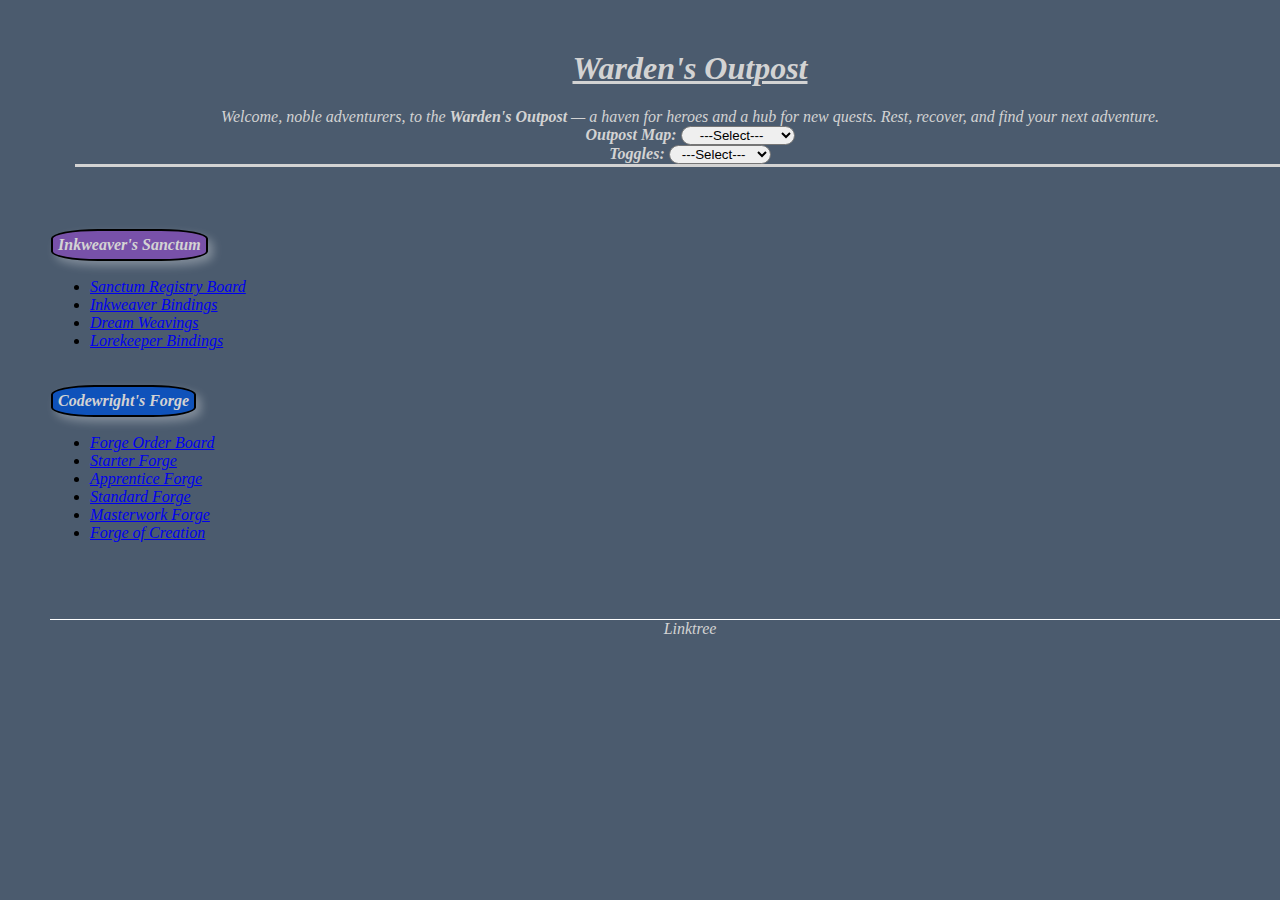
<file: index.html>
<!DOCTYPE html>
<html lang="en">
<head>
  <meta charset="utf-8">
  <meta name="viewport" content="width=device-width">
  <link href="style.css" rel="stylesheet" type="text/css">
  <script src="navigation.js"> </script>
  <script src="toggles.js"> </script>
  <title>The Nexus</title>
</head>
<body>
  <header>
    <h1 class="underline">Warden's Outpost</h1>
    <p class="welcome">Welcome, noble adventurers, to the <em><strong>Warden's Outpost</strong></em> — a haven for heroes and a hub for new quests. Rest, recover, and find your next adventure.</p><br>
    <strong><p>Outpost Map: <select onchange="Nav()" id="select">
      <option value="null">---Select---</option>
      <optgroup label="Outpost Grounds">
        <option value="about">About Me</option>
      <option value="add">Add-Ons</option>
      <option value="contact">Contact Me</option>
      <option value="status">Status Board</option>
      <option value="testimonials">Testimonials</option>
      <option value="tos">TOS</option>
    </select><br>
      Toggles: <select name="toggle" id="toggles" onchange="toggleMode()">
    <option value="null">---Select---</option>
    <optgroup label="mode">Modes</optgroup>
    <option value="dark">Dark Mode</option>
    <option value="light">Light Mode</option>
    <option value="norm">Normal Mode</option>
  </select>
    </p></strong><br>
  </header><br><br>
  <p class="translation">Inkweaver's Sanctum</p>
  <ul>
    <li><a href="sanctum-board.html">Sanctum Registry Board</a></li>
    <li><a href="inkweaver.html">Inkweaver Bindings</a></li>
    <li><a href="dream.html">Dream Weavings</a></li>
    <li><a href="lore.html">Lorekeeper Bindings</a></li>
  </ul><br>
  <p class="coding">Codewright's Forge</p>
  <ul>
    <li><a href="forge-board.html">Forge Order Board</a></li>
    <li><a href="starter.html">Starter Forge</a></li>
    <li><a href="apprentice.html">Apprentice Forge</a></li>
    <li><a href="standard.html">Standard Forge</a></li>
    <li><a href="masterwork.html">Masterwork Forge</a></li>
    <li><a href="creation.html">Forge of Creation</a></li>
  </ul><br><br>
  <footer>
<a href="https://linktr.ee/no13boulder"><em>Linktree</em></a>
  </footer>
</body>
</html>
</file>
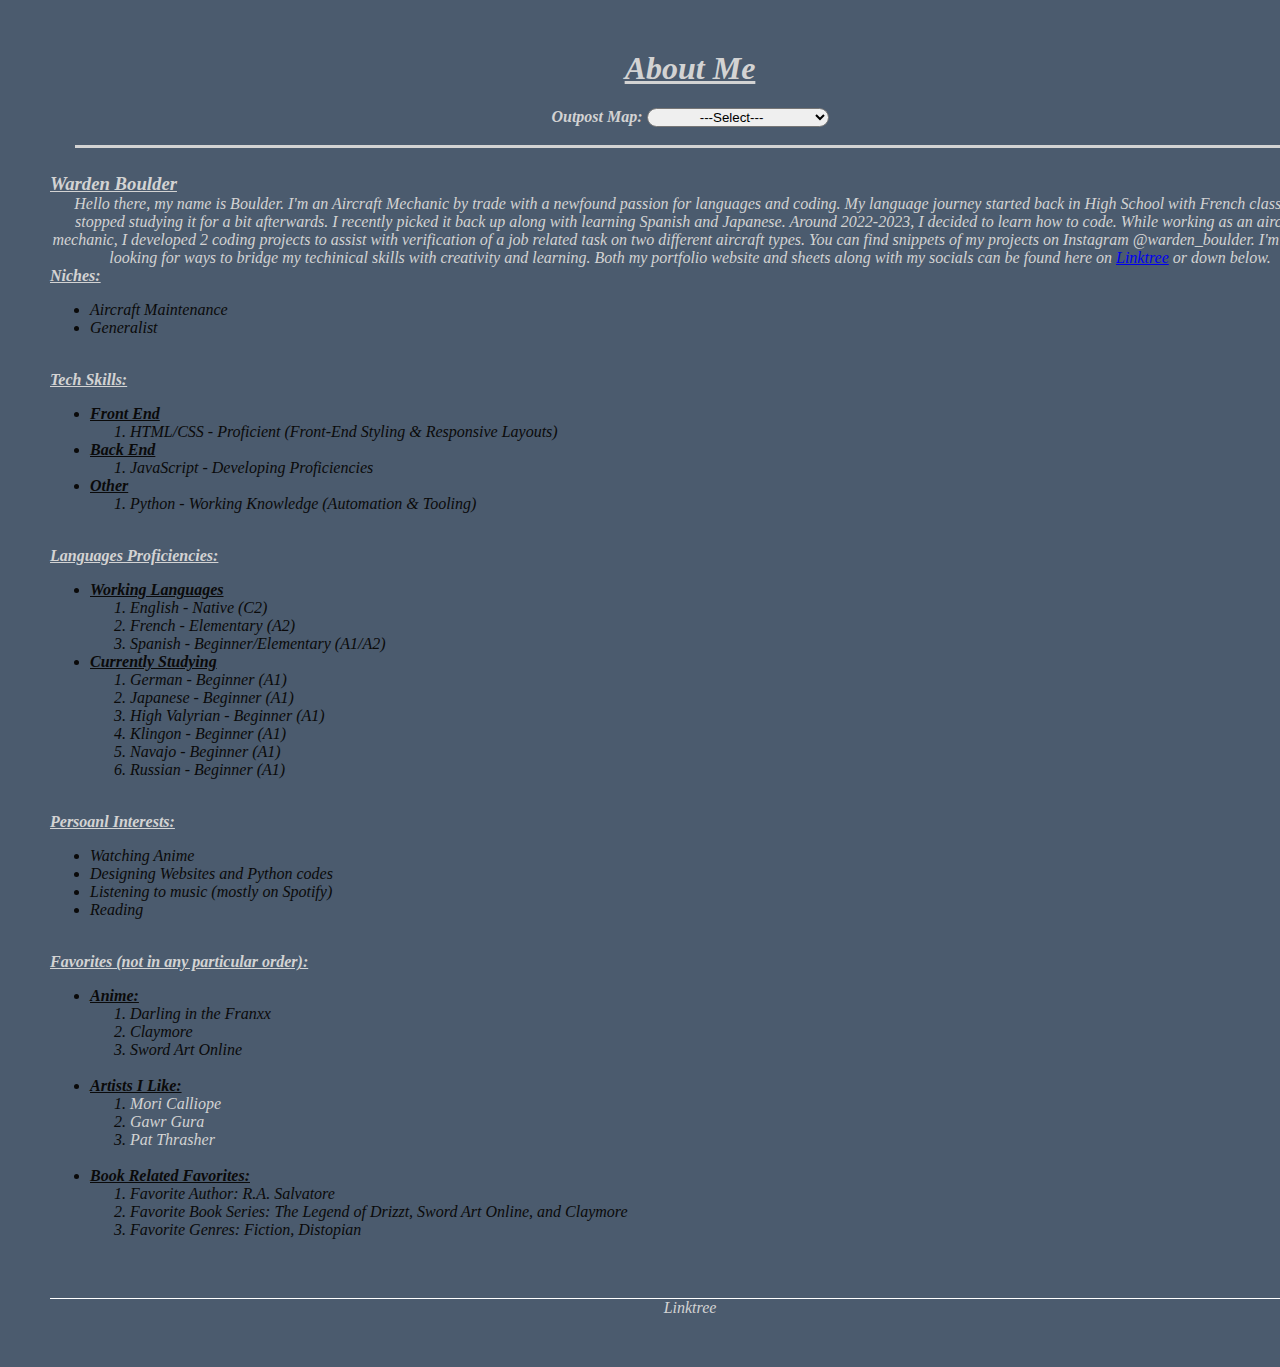
<file: about-me.html>
<!DOCTYPE html>
<html lang="en">
<head>
  <meta charset="utf-8">
  <meta name="viewport" content="width=device-width">
  <link href="style.css" rel="stylesheet" type="text/css">
  <script src="navigation.js"></script>
</head>
<body>
  <header>
    <h1 class="underline">About Me</h1>
    <strong><p>Outpost Map: <select onchange="Nav()" id="select">
    <option value="null">---Select---</option>
      <optgroup label="Outpost Grounds">
      <option value="add">Add-Ons</option>
      <option value="contact">Contact Me</option>
      <option value="status">Status Board</option>
      <option value="testimonials">Testimonials</option>
      <option value="index">The Nexus</option>
      <option value="tos">TOS</option>
      </optgroup>
    <optgroup label="Boards">
      <option value="sanctum">Sanctum Registry Board</option>
      <option value="forge">Forge Order Board</option>
    </optgroup>
    </select>
    </p></strong><br><br>
  </header>
  
  <h3 class= "underline">Warden Boulder</h3>
  <p>Hello there, my name is Boulder. I'm an Aircraft Mechanic by trade with a newfound passion for languages and coding. My language journey started back in High School with French class but stopped studying it for a bit afterwards. I recently picked it back up along with learning Spanish and Japanese. Around 2022-2023, I decided to learn how to code. While working as an aircraft mechanic, I developed 2 coding projects to assist with verification of a job related task on two different aircraft types. You can find snippets of my projects on Instagram @warden_boulder. I'm always looking for ways to bridge my techinical skills with creativity and learning. Both my portfolio website and sheets along with my socials can be found here on <a href="https://linktr.ee/No13Boulder" target="_blank" rel="noopener noreferrer">Linktree</a> or down below.</p><br>
    <h4 class= "underline">Niches:</h4>
  <ul class="content">
    <li>Aircraft Maintenance</li>
    <li>Generalist</li>
  </ul><br>
  <h4 class= "underline">Tech Skills:</h4>
  <ul class="content">
    <li><strong class="underline">Front End</strong></li>
        <ol>
          <li>HTML/CSS - Proficient (Front-End Styling & Responsive Layouts)</li>
        </ol>
    <li><strong class="underline">Back End</strong></li>
        <ol>
          <li>JavaScript - Developing Proficiencies</li>
        </ol>
    <li><strong class="underline">Other</strong>
        <ol>
          <li>Python - Working Knowledge (Automation & Tooling)</li>
        </ol>
  </ul><br>
  <h4 class="underline">Languages Proficiencies:</h4>
  <ul class="content">
    <li><strong class="underline">Working Languages</strong></li>
      <ol>
        <li>English - Native (C2)</li>
        <li>French - Elementary (A2)</li>
        <li>Spanish -  Beginner/Elementary (A1/A2)</li>
      </ol>
    <li><strong class="underline">Currently Studying</strong></li>
        <ol>
          <li>German - Beginner (A1)</li>
          <li>Japanese - Beginner (A1)</li>
          <li>High Valyrian - Beginner (A1)</li>
          <li>Klingon - Beginner (A1)</li>
          <li>Navajo - Beginner (A1)</li>
          <li>Russian - Beginner (A1)</li>
        </ol>
  </ul><br>
  
  <h4 class= "underline">Persoanl Interests:</h4>
  <ul class="content">
    <li>Watching Anime</li>
    <li>Designing Websites and Python codes</li>
    <li>Listening to music (mostly on Spotify)</li>
    <li>Reading</li>
  </ul><br>
  
  <h4 class= "underline">Favorites (not in any particular order):</h4>
  <ul class="content">
    <li><strong class="underline">Anime:</strong></li>
      <ol class="content">
        <li>Darling in the Franxx</li>
        <li>Claymore</li>
        <li>Sword Art Online</li>
      </ol><br>
    
    <li><strong class="underline">Artists I Like:</strong></li>
      <ol class="content">
        <li><a href="https://open.spotify.com/artist/1PhE6rv0146ZTQosoPDjk8">Mori Calliope</a></li>
        <li><a href="https://open.spotify.com/artist/1Spm887PTszc2AoNYpoCld">Gawr Gura</a></li>
        <li><a href="https://open.spotify.com/artist/7Buif7ri8T6x0LjbWulc3X">Pat Thrasher</a></li>
      </ol><br>
    <li><strong class="underline">Book Related Favorites:</strong></li>
      <ol class="content">
        <li>Favorite Author: R.A. Salvatore</li>
        <li>Favorite Book Series: The Legend of Drizzt, Sword Art Online, and Claymore</li>
        <li>Favorite Genres: Fiction, Distopian</li>
      </ol>
  </ul><br> 
<footer>
<a href="https://linktr.ee/no13boulder"><em>Linktree</em></a><br>
  </footer>
</body>
</html>
</file>
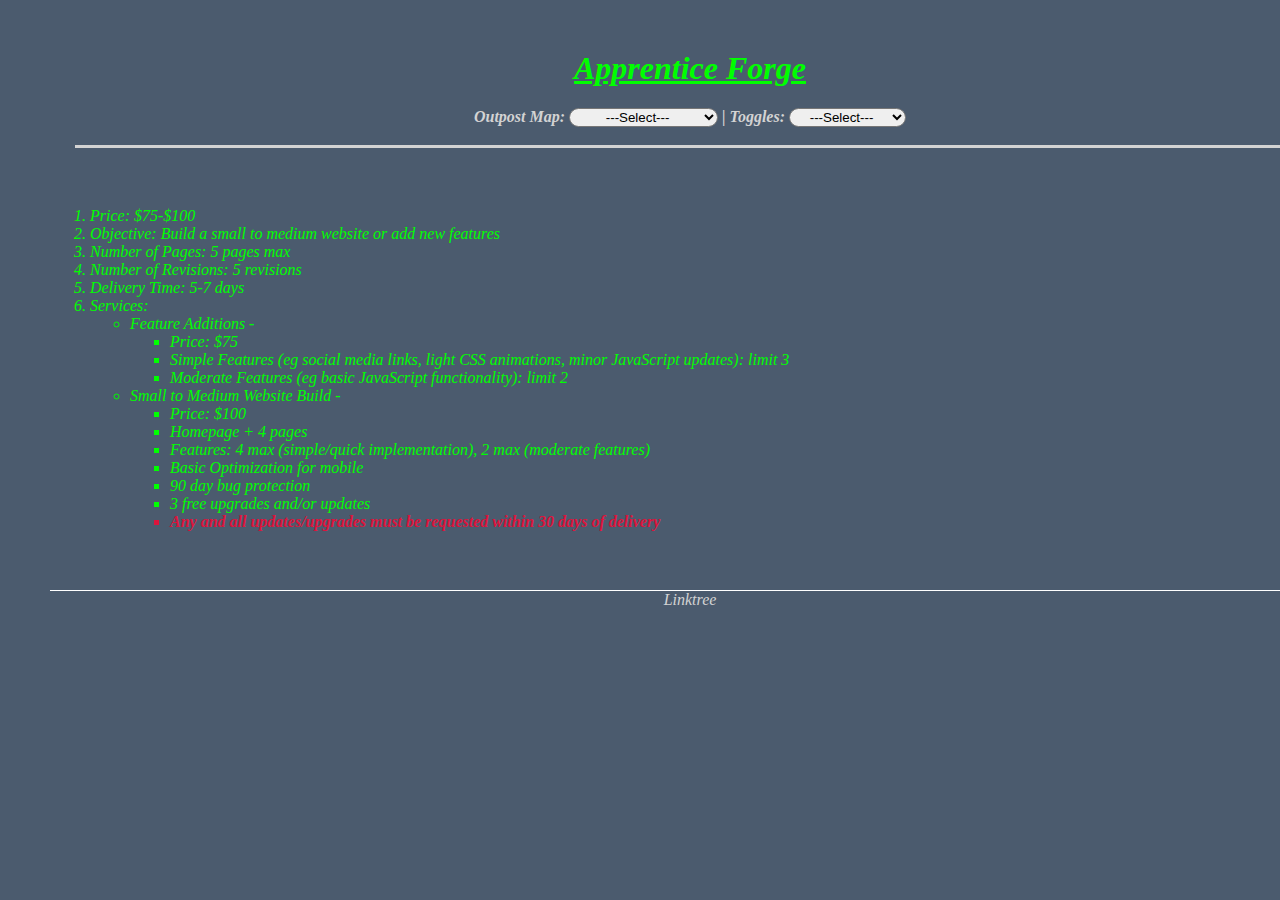
<file: apprentice.html>
<!DOCTYPE html>
<html lang="en">
<head>
  <meta charset="utf-8">
  <meta name="viewport" content="width=device-width">
  <link href="style.css" rel="stylesheet" type="text/css">
  <script src="navigation.js"></script>
  <script src="toggles.js"></script>
</head>
<body>
  <header class= "basic underline"><h1>Apprentice Forge</h1>
    <strong><p>Outpost Map: <select onchange="Nav()" id="select">
      <option value="null">---Select---</option>
      <optgroup label="Outpost Grounds">
        <option value="about">About Me</option>
      <option value="add">Add-Ons</option>
      <option value="contact">Contact Me</option>
      <option value="status">Status Board</option>
      <option value="testimonials">Testimonials</option>
      <option value="index">The Nexus</option>
      <option value="tos">TOS</option>
      </optgroup>
    <optgroup label="Codewright Forge">
      <option value="forge">Forge Order Board</option>
      <option value="start">Starter Forge</option>
      <option value="standard">Standard Forge</option>
      <option value="masterwork">Masterwork Forge</option>
      <option value="creation">Forge Of Creation</option>
    </optgroup>
  </select> | Toggles: <select name="toggle" id="toggles" onchange="toggleMode()">
    <option value="null">---Select---</option>
    <optgroup label="Mode">Modes
      <option value="dark">Dark Mode</option>
      <option value="light">Light Mode</option>
      <option value="norm">Normal Mode</option>
      </optgroup>
  </select>
  </p></strong><br><br>
  </header><br>
  <ol class= "basic">
    <li>Price: $75-$100</li>
    <li>Objective: Build a small to medium website or add new features</li>
    <li>Number of Pages: 5 pages max</li>
    <li>Number of Revisions: 5 revisions</li>
    <li>Delivery Time: 5-7 days</li>
    <li>Services:
      <ul>
        <li class="basic">Feature Additions -</li>
          <ul>
            <li>Price: $75</li>
            <li>Simple Features (eg social media links, light CSS animations, minor JavaScript updates): limit 3</li>
            <li>Moderate Features (eg basic JavaScript functionality): limit 2</li>
          </ul>
        <li>Small to Medium Website Build -</li>
          <ul>
            <li>Price: $100</li>
            <li>Homepage + 4 pages</li>
            <li>Features: 4 max (simple/quick implementation), 2 max (moderate features)</li>
            <li>Basic Optimization for mobile</li>
            <li>90 day bug protection</li>
            <li>3 free upgrades and/or updates</li>
            <li class= "note"> Any and all updates/upgrades must be requested within 30 days of delivery</li>
          </ul>
        </ul>
    </li>
  </ol> <br> 
  <footer>
<a href="https://linktr.ee/no13boulder"><em>Linktree</em></a><br>
  </footer>
  </body>
</html>
</file>
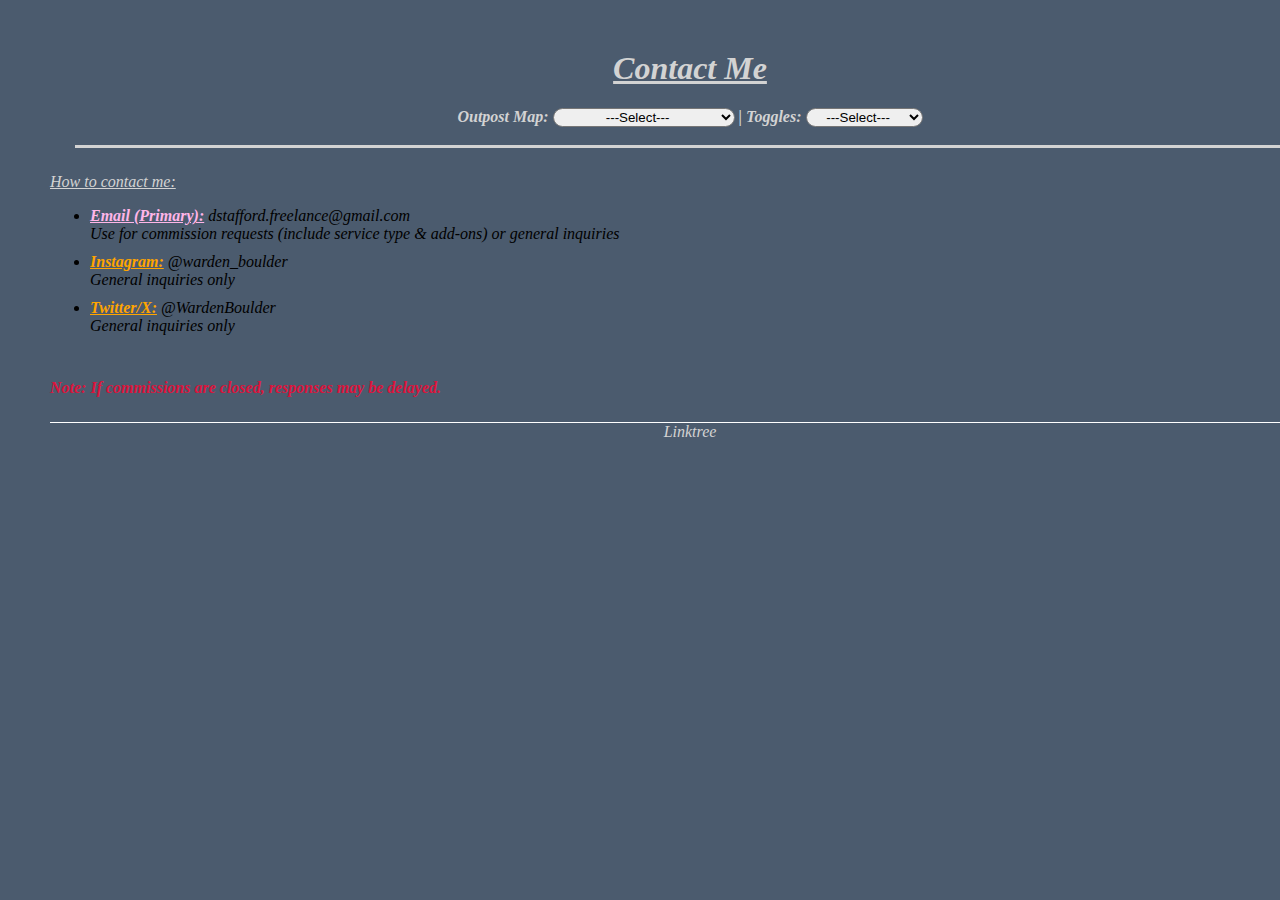
<file: contact.html>
<!DOCTYPE html>
<html lang="en">
<head>
  <meta charset="utf-8">
  <meta name="viewport" content="width=device-width">
  <link href="style.css" rel="stylesheet" type="text/css">
  <script src="navigation.js"></script>
  <script src="toggles.js"></script>
</head>
<body>
  <header>
  <h1><strong class="underline"><em>Contact Me</em></strong></h1>
   <strong><p>Outpost Map: <select onchange="Nav()" id="select">
    <option value="null">---Select---</option>
      <optgroup label="Outpost Grounds">
        <option value="about">About Me</option>
      <option value="add">Add-Ons</option>
      <option value="status">Status Board</option>
      <option value="testimonials">Testimonials</option>
      <option value="index">The Nexus</option>
      <option value="tos">TOS</option>
      </optgroup>
    <optgroup label="Boards">
      <option value="sanctum">Sanctum Registry Board</option>
      <option value="forge">Forge Order Board</option>
    </optgroup>
    </select> | Toggles: <select name="toggle" id="toggles" onchange="toggleMode()">
    <option value="null">---Select---</option>
    <optgroup label="Mode">Modes
      <option value="dark">Dark Mode</option>
      <option value="light">Light Mode</option>
      <option value="norm">Normal Mode</option>
      </optgroup>
  </select>
    </p></strong><br><br>
  </header>
 <p class="underline">How to contact me:</p>
  <ul>
    <li class="contact"><strong class="epic underline">Email (Primary):</strong> dstafford.freelance@gmail.com<br>
      Use for commission requests (include service type & add-ons) or general inquiries</li>
    <li class="contact"><strong class="legendary underline">Instagram:</strong> @warden_boulder<br> 
      General inquiries only</li>
    <li class="contact"><strong class="legendary underline">Twitter/X:</strong> @WardenBoulder<br> 
      General inquiries only</li><br>
  </ul>
  <p class="note">Note: If commissions are closed, responses may be delayed.</p>
 <footer>
<a href="https://linktr.ee/no13boulder"><em>Linktree</em></a><br>
  </footer>
  </body>
  </html>
</file>
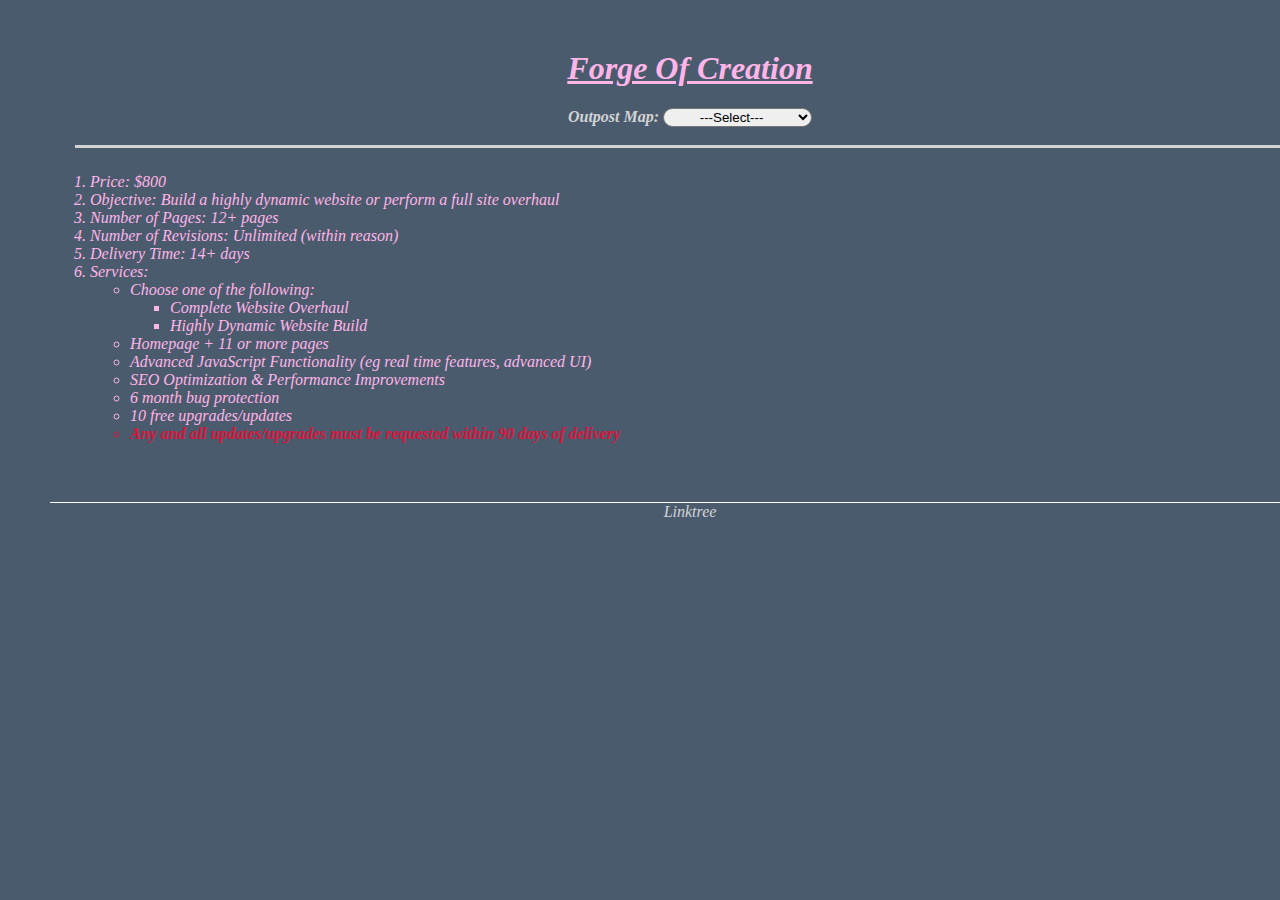
<file: creation.html>
<!DOCTYPE html>
<html lang="en">
<head>
  <meta charset="utf-8">
  <meta name="viewport" content="width=device-width">
  <link href="style.css" rel="stylesheet" type="text/css">
  <script src="navigation.js"></script>
</head>
<body>
  <header>
    <h1 class= "epic underline">Forge Of Creation</h1>
    <strong><p>Outpost Map: <select onchange="Nav()" id="select">
    <option value="null">---Select---</option>
      <optgroup label="Outpost Grounds">
        <option value="about">About Me</option>
      <option value="add">Add-Ons</option>
      <option value="contact">Contact Me</option>
      <option value="status">Status Board</option>
      <option value="testimonials">Testimonials</option>
      <option value="index">The Nexus</option>
      <option value="tos">TOS</option>
      </optgroup>
    <optgroup label="Codewright Forge">
      <option value="forge">Forge Order Board</option>
      <option value="starter">Starter Forge</option>
      <option value="app">Apprentice Forge</option>
      <option value="standard">Standard Forge</option>
      <option value="masterwork">Masterwork Forge</option>
    </optgroup>
    </select>
    </p></strong><br><br>
  </header>
  <ol class= "epic">
    <li>Price: $800 </li>
    <li>Objective: Build a highly dynamic website or perform a full site overhaul</li>
    <li>Number of Pages: 12+ pages </li>
    <li>Number of Revisions: Unlimited (within reason)</li>
    <li>Delivery Time: 14+ days</li>
    <li>Services:
      <ul>
        <li>Choose one of the following:</li>
          <ul> 
            <li>Complete Website Overhaul</li>
            <li>Highly Dynamic Website Build</li>
          </ul>
        <li>Homepage + 11 or more pages</li>
        <li>Advanced JavaScript Functionality (eg real time features, advanced UI)</li>
        <li>SEO Optimization & Performance Improvements</li>
        <li>6 month bug protection</li>
        <li>10 free upgrades/updates</li>
        <li class= "note">Any and all updates/upgrades must be requested within 90 days of delivery</li>
        </ul>
    </li>
  </ol><br> 
  <footer>
<a href="https://linktr.ee/no13boulder"><em>Linktree</em></a><br>
  </footer>
  </body>
</html>
</file>
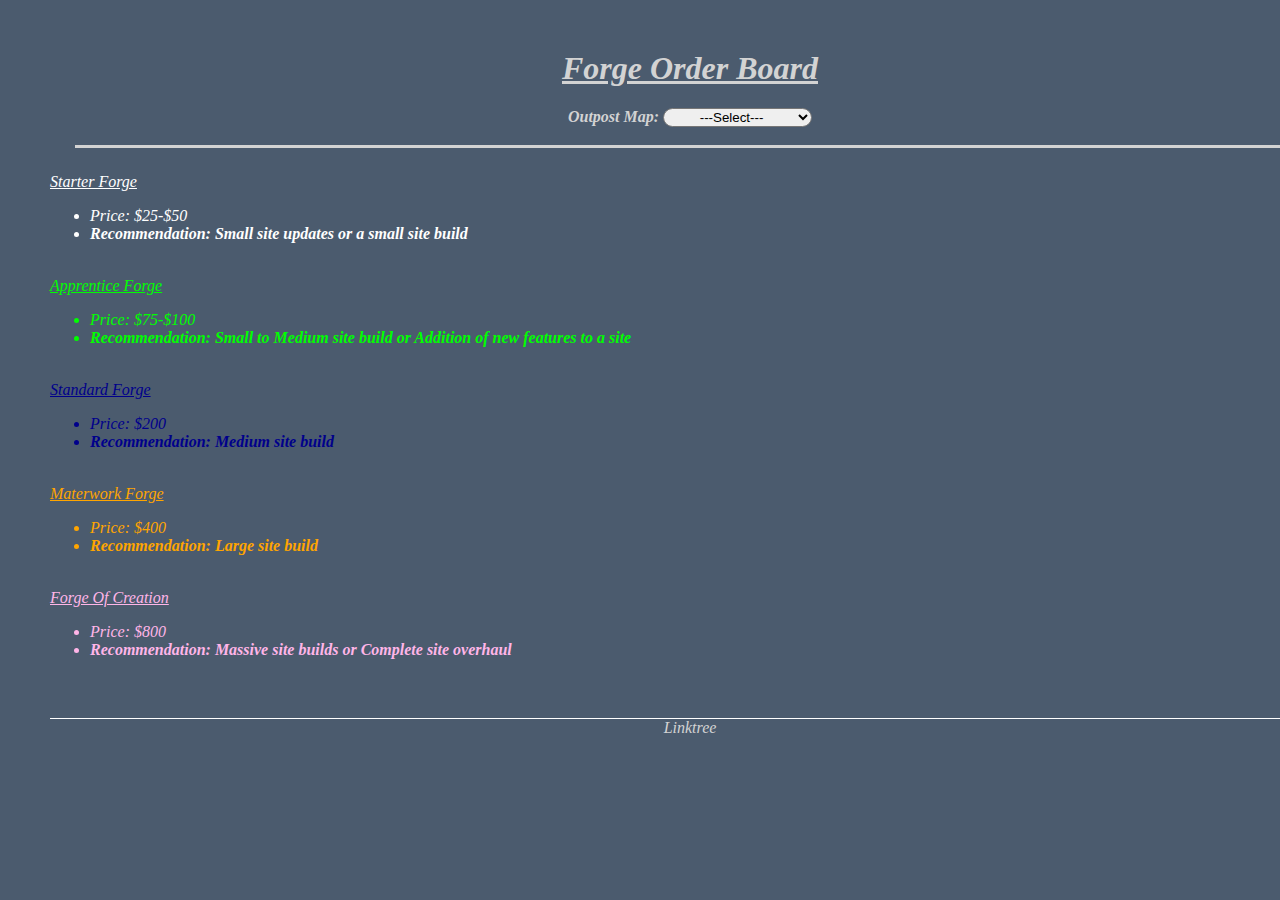
<file: forge-board.html>
<!DOCTYPE html>
<html lang="en">
<head>
  <meta charset="utf-8">
  <meta name="viewport" content="width=device-width">
  <link href="style.css" rel="stylesheet" type="text/css">
  <script src="navigation.js"></script>
</head>
<body>
  <header>
    <h1 class="underline">Forge Order Board</h1>
    <strong><p>Outpost Map: <select onchange="Nav()" id="select">
    <option value="null">---Select---</option>
      <optgroup label="Outpost Grounds">
        <option value="about">About Me</option>
      <option value="add">Add-Ons</option>
      <option value="contact">Contact Me</option>
      <option value="status">Status Board</option>
      <option value="testimonials">Testimonials</option>
      <option value="index">The Nexus</option>
      <option value="tos">TOS</option>
      </optgroup>
    <optgroup label="Codewright Forge">
      <option value="forge">Forge Order Board</option>
      <option value="starter">Starter Forge</option>
      <option value="app">Apprentice Forge</option>
      <option value="standard">Standard Forge</option>
      <option value="masterwork">Masterwork Forge</option>
      <option value="creation">Forge Of Creation</option>
    </optgroup>
    </select>
    </p></strong><br><br>
  </header>
  <p class= "starter underline">Starter Forge</p>
  <ul class= "starter">
    <li>Price: $25-$50</li>
    <li><strong>Recommendation: Small site updates or a small site build</strong></li>
  </ul><br>
  <p class= "basic underline">Apprentice Forge</p>
  <ul class= "basic">
    <li>Price: $75-$100</li>
    <li><strong>Recommendation: Small to Medium site build or Addition of new features to a site</strong></li>
  </ul><br>
  <p class= "standard underline">Standard Forge</p>
  <ul class= "standard">
    <li>Price: $200</li>
    <li><strong>Recommendation: Medium site build</strong></li>
  </ul><br>
  <p class= "legendary underline">Materwork Forge</p>
  <ul class= "legendary">
    <li>Price: $400</li>
    <li><strong>Recommendation: Large site build</strong></li>
  </ul><br>
  <p class= "epic underline">Forge Of Creation</p>
  <ul class= "epic">
    <li>Price: $800</li>
    <li><strong>Recommendation: Massive site builds or Complete site overhaul</strong></li>
  </ul><br>
<footer>
<a href="https://linktr.ee/no13boulder"><em>Linktree</em></a><br>
  </footer>
</body>
</html>
</file>
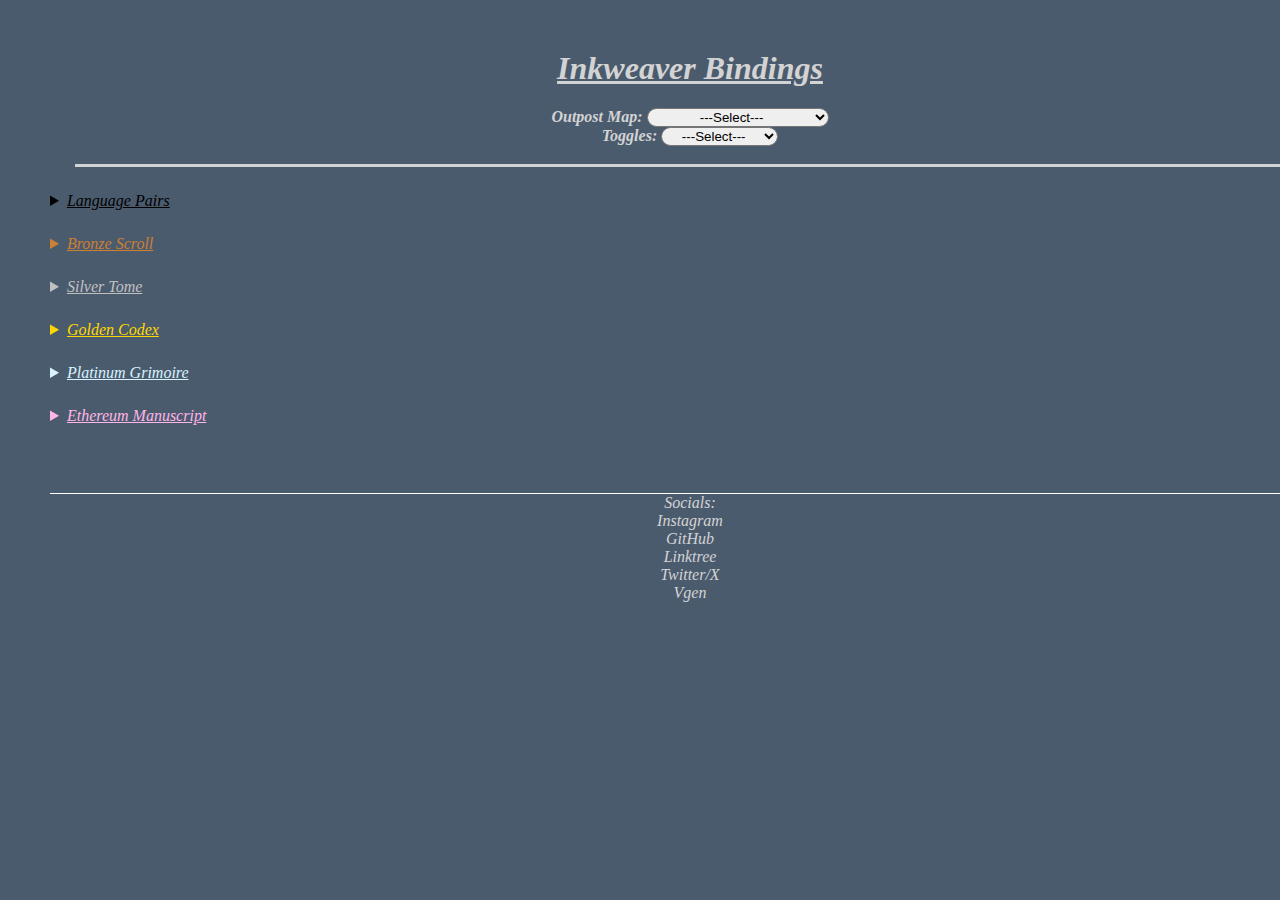
<file: inkweaver.html>
<!DOCTYPE html>
<html lang="en">
<head>
  <meta charset="utf-8">
  <meta name="viewport" content="width=device-width">
  <link href="style.css" rel="stylesheet" type="text/css">
  <script src="navigation.js"></script>
  <script src="toggles.js"></script>
</head>
<body>
  <header><h1 class="underline">Inkweaver Bindings</h1>
    <strong><p>Outpost Map: <select onchange="Nav()" id="select">
    <option value="null">---Select---</option>
      <optgroup label="Outpost Grounds">
        <option value="about">About Me</option>
      <option value="add">Add-Ons</option>
      <option value="contact">Contact Me</option>
      <option value="status">Status Board</option>
      <option value="testimonials">Testimonials</option>
      <option value="index">The Nexus</option>
      <option value="tos">TOS</option>
      </optgroup>
    <optgroup label="Inkweaver Sanctum">
      <option value="sanctum">Sanctum Registry Board</option>
      <optgroup label="Codewright Forge">
      <option value="forge">Forge Order Board</option>
      <option value="starter">Starter Forge</option>
      <option value="app">Apprentice Forge</option>
      <option value="standard">Standard Forge</option>
      <option value="masterwork">Masterwork Forge</option>
      <option value="creation">Forge of Creation</option>
    </optgroup>
    </select><br>
      Toggles: <select name="toggle" id="toggles" onchange="toggleMode()">
    <option value="null">---Select---</option>
    <optgroup label="Mode">Modes
      <option value="dark">Dark Mode</option>
      <option value="light">Light Mode</option>
      <option value="norm">Normal Mode</option>
      </optgroup>
  </select>
    </p></strong><br><br>
  </header>

  <details>
    <summary class="underline">Language Pairs</summary>
    <ol>
      <li>English <-> French</li>
      <li>English <-> Spanish</li>
    </ol>
  </details>
  <details>
    <summary class="bronze underline">Bronze Scroll</summary>
    <ul class="bronze">
    <li>Price: $5 (all language pairs)</li>
    <li>Number of pages: 3 (900 words max)</li>
    <li>Number of revisions: 3</li>
    <li>Number of language pairs: 1</li>
    <li>Delivery Time: 3-5 days</li>
    <li>Add Ons Available:
      <ul>
        <li>Extra Pages</li>
        <li>Extra Revisions</li>
        <li>Fast or Urgent Delivery</li>
        <li>Additional Check-Ins/WIPs</li>
      </ul>
    </li>
    <li>Commission Includes:
      <ol class="bronze">
        <li>Basic Proofreading</li>
        <li>Simple Formatting</li>
        <li>10-minute Consultation (optional)</li>
        <li>Word Doc Delivery</li>
      </ol>
    </li>
  </ul>
  </details>
  <details>
    <summary class="silver underline">Silver Tome</summary>
    <ul class="silver">
      <li>Price: $10 (English ↔ Spanish) or $12 (English ↔ French)</li>
      <li>Number of pages: 5 (2,000 words max)</li>
      <li>Number of revisions: 5 </li>
      <li>Number of Language Pairs: 1</li>
      <li>Delivery Time: 5-7 days</li>
      <li>Add Ons Available:
      <ul>
        <li>Extra Pages</li>
        <li>Extra Revisions</li>
        <li>Fast, Expedited, or Priority Delivery </li>
        <li>Additional Check-Ins/WIPs</li>
        <li>Additional Standard Formatting</li>
      </ul>
    </li>
      <li>Commission Includes:
        <ol class="silver">
          <li>Standard Proofreading & Formatting</li>
          <li>Glossary Creation</li>
          <li>15-minute Consultation (optional)</li>
          <li>1 Check-In/WIP (optional) at 50% completion</li>
          <li>Word Doc or PDF Delivery</li>
        </ol>
      </li>
    </ul>
  </details>
  <details>
    <summary class="gold underline">Golden Codex </summary>
   <ul class="gold">
      <li>Price: $20 (English ↔ Spanish) or $25 (English ↔ French)</li>
      <li>Number of pages: 10 (5,000 words max)</li>
      <li>Number of revisions: 10</li>
      <li>Delivery Time: 7-10 days</li>
      <li>Add Ons Available:
      <ul>
        <li>Extra Pages</li>
        <li>Extra Revisions</li>
        <li>Fast, Expedited, or Priority Delivery </li>
        <li>Additional Check-Ins/WIPs</li>
        <li>Additional Advanced Formatting</li>
        <li>Priority Support</li>
      </ul>
    </li>
      <li>Commission Includes:
        <ol class="gold">
          <li>Advanced Proofreading & Formatting</li>
          <li>Terminology Management</li>
          <li>30-minute Consultation (optional</li>
          <li>2 Check-Ins/WIPs (optional) at 50% & 75% completion</li>
          <li>Word Doc and/or PDF Delivery</li>
        </ol>
      </li>
    </ul>
  </details>
  <details>
    <summary class="platinum underline">Platinum Grimoire</summary>
    <ul class="platinum">
      <li>Single Language Pair Price:  $35 (English ↔ Spanish) or $40 (English ↔ French)</li>
      <li>Dual Language Pair Price: $50</li>
      <li>Number of pages: 20 (12,000 words max)</li>
      <li>Number of revisions: Unlimited (within reason)</li>
      <li>Number of language pairs: Up to 2 pairs</li>
      <li>Delivery Time: 14-21 days</li>
      <li>Add Ons Available:
      <ul>
        <li>Extra Pages</li>
        <li>Extra Revisions</li>
        <li>Fast, Expedited, or Priority Delivery </li>
        <li>Additional Check-Ins/WIPs</li>
        <li>Additional Premium Formatting</li>
        <li>Post Delivery Support</li>
      </ul>
    </li>
      <li>Commission Includes
        <ol class="platinum">
          <li>Premium Proofreading & Formatting</li>
          <li>Terminology Management</li>
          <li>60-minute Consultation</li>
          <li>3 Check-Ins/WIPs (optional) at 25%, 50%, and 75% completion</li>
          <li>Priority Support</li>
          <li>Word Doc and PDF Delivery</li>
        </ol>
      </li>
    </ul>
  </details>
  <details>
    <summary class="epic underline">Ethereum Manuscript</summary>
    <ul class="epic">
      <li>Single Language Pair Price:  $70 (English ↔ Spanish) or $75 (English ↔ French)</li>
      <li>Dual Language Pair Price: $150</li>
      <li>Number of pages: Unlimited (within reason)</li>
      <li>Number of revisions: Unlimited (within reason)</li>
      <li>Number of language pairs: Up to 2 pairs</li>
      <li>Delivery Time: 21-28 days</li>
      <li>Add Ons Available:
      <ul>
        <li>Fast, Expedited, or Priority Delivery </li>
        <li>Additional Premium Formatting</li>
        <li>Post Delivery Support</li>
      </ul>
    </li>
      <li>Commission Includes:
        <ol class="epic">
          <li>Ultra Premium Proofreading & Formatting</li>
          <li>Terminology Management & Glossary Creation</li>
          <li>90-minute Consultation</li>
          <li>4 Check-Ins/WIPs (optional) at 25%, 50%, 75%, and 95%  completion</li>
          <li>Priority Support</li>
          <li>Word Doc and PDF Delivery</li>
        </ol>
      </li>
    </ul>
  </details><br>
<footer>
  <p>Socials:<br>
        <a href="https://www.instagram.com/warden_boulder/">Instagram</a><br>
        <a href="https://github.com/Warden-Boulder">GitHub</a><br>
        <a href="https://linktr.ee/wardenboulder">Linktree</a><br>
        <a href="https://x.com/WardenBoulder">Twitter/X</a><br>
        <a href="https://vgen.co/WardenBoulder/characters">Vgen</a>
  </p>
</footer>
</body>
</html>
</file>
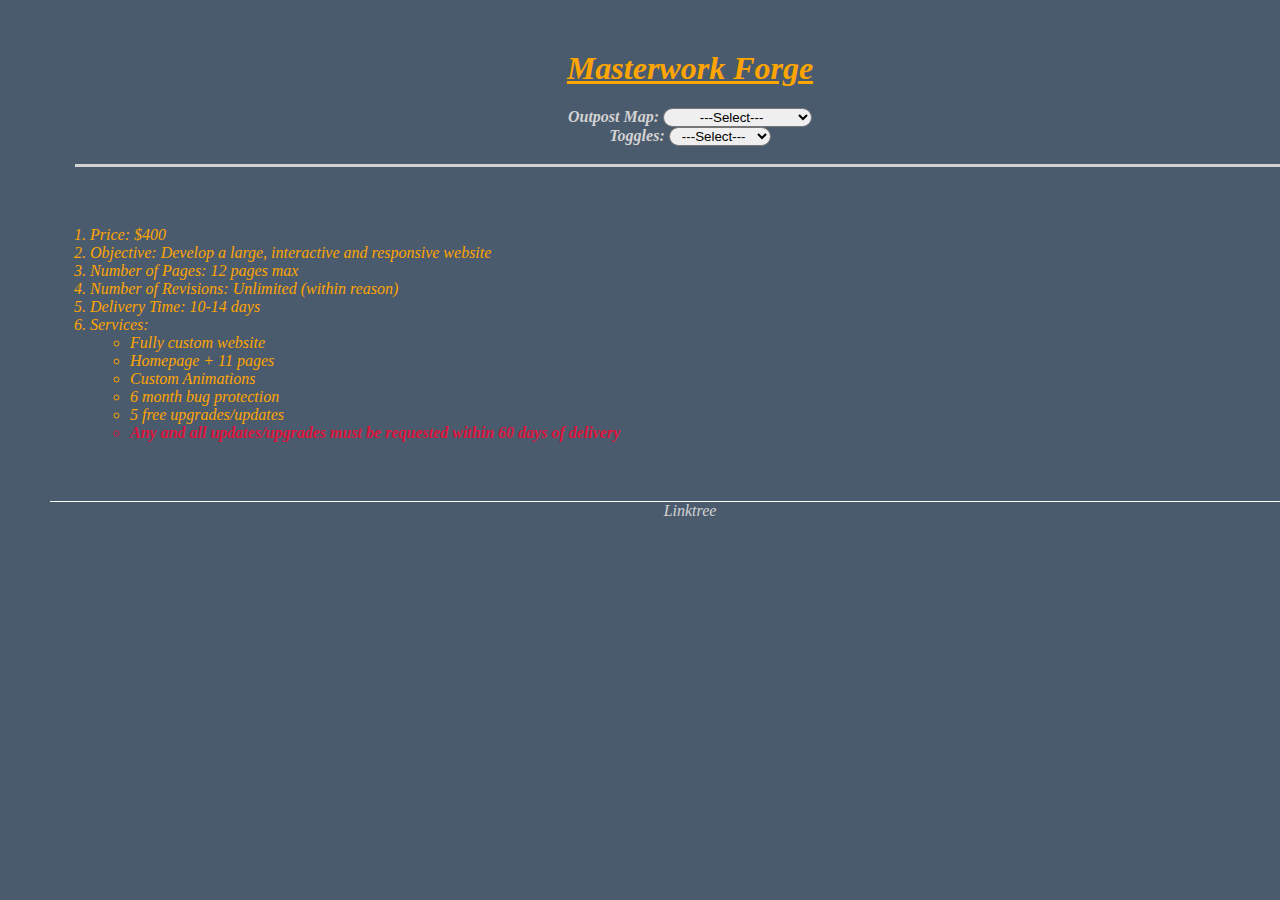
<file: masterwork.html>
<!DOCTYPE html>
<html lang="en">
<head>
  <meta charset="utf-8">
  <meta name="viewport" content="width=device-width">
  <link href="style.css" rel="stylesheet" type="text/css">
  <script src="navigation.js"></script>
  <script src="toggles.js"></script>
</head>
<body>
  <header><h1 class= "legendary underline">Masterwork Forge</h1>
  <strong><p>Outpost Map: <select onchange="Nav()" id="select">
    <option value="null">---Select---</option>
      <optgroup label="Outpost Grounds">
        <option value="about">About Me</option>
      <option value="add">Add-Ons</option>
      <option value="contact">Contact Me</option>
      <option value="status">Status Board</option>
      <option value="testimonials">Testimonials</option>
      <option value="index">The Nexus</option>
      <option value="tos">TOS</option>
      </optgroup>
    <optgroup label="Codewright Forge">
      <option value="forge">Forge Order Board</option>
      <option value="starter">Starter Forge</option>
      <option value="app">Apprentice Forge</option>
      <option value="standard">Standard Forge</option>
      <option value="creation">Forge Of Creation</option>
    </optgroup>
    </select><br>
      Toggles: <select name="toggle" id="toggles" onchange="toggleMode()">
    <option value="null">---Select---</option>
    <optgroup label="mode">Modes</optgroup>
    <option value="dark">Dark Mode</option>
    <option value="light">Light Mode</option>
    <option value="norm">Normal Mode</option>
  </select>
    </p></strong><br><br>
  </header><br>
  <ol class= "legendary">
    <li>Price: $400 </li>
    <li>Objective: Develop a large, interactive and responsive website</li>
    <li>Number of Pages: 12 pages max </li>
    <li>Number of Revisions: Unlimited (within reason)</li>
    <li>Delivery Time: 10-14 days</li>
    <li>Services:
      <ul>
        <li>Fully custom website</li>
        <li>Homepage + 11 pages</li>
        <li>Custom Animations</li>
        <li>6 month bug protection</li>
        <li>5 free upgrades/updates</li>
        <li class= "note">Any and all updates/upgrades must be requested within 60 days of delivery</li>
      </ul>
    </li>
  </ol><br> 
  <footer>
<a href="https://linktr.ee/no13boulder"><em>Linktree</em></a><br>
  </footer>
  </body>
</html>
</file>
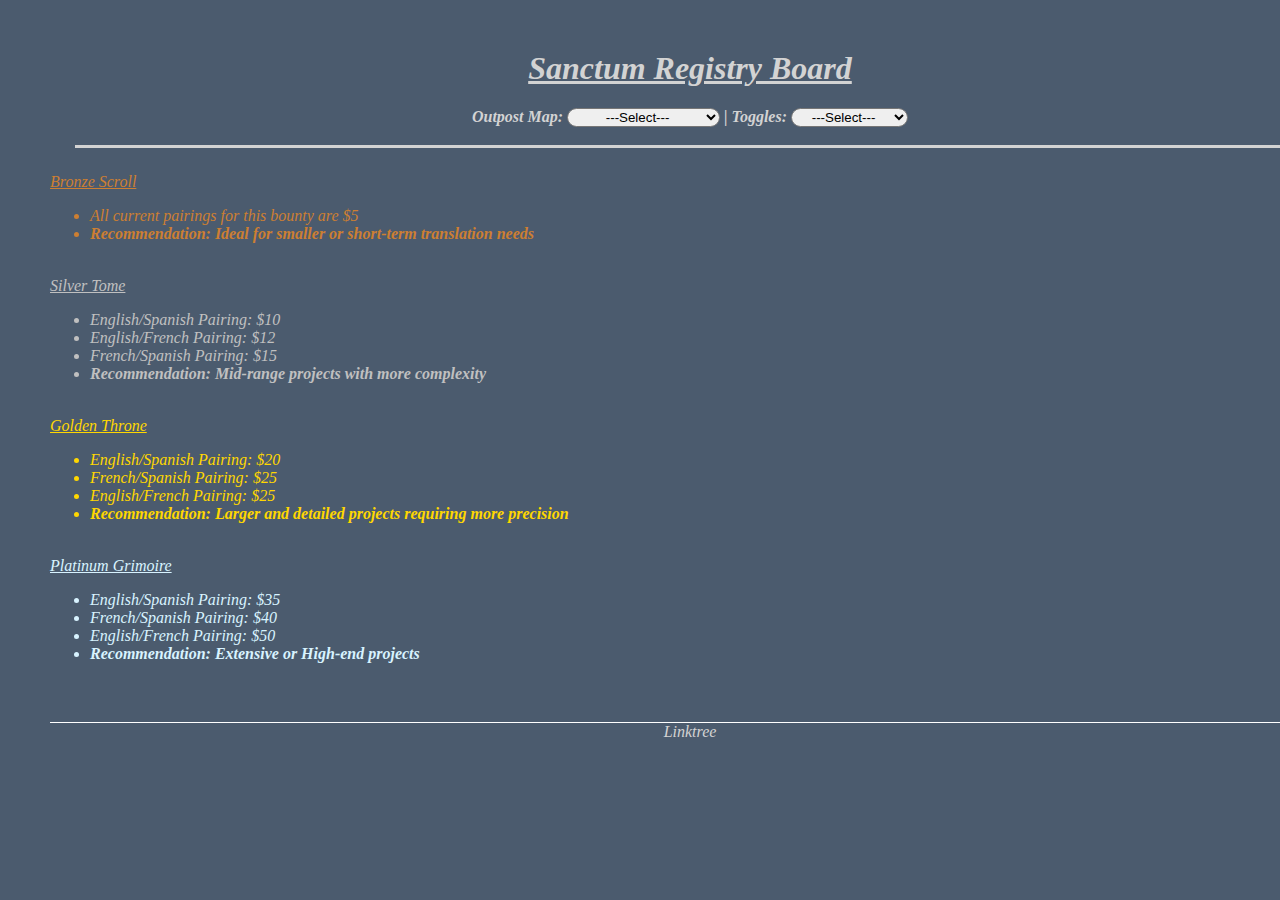
<file: sanctum-board.html>
<!DOCTYPE html>
<html lang="en">
<head>
  <meta charset="utf-8">
  <meta name="viewport" content="width=device-width">
  <link href="style.css" rel="stylesheet" type="text/css">
  <script src="navigation.js"></script>
  <script src="toggles.js"></script>
</head>
<body>
  <header><h1 class="underline">Sanctum Registry Board</h1>
    <strong><p>Outpost Map: <select onchange="Nav()" id="select">
    <option value="null">---Select---</option>
      <optgroup label="Outpost Grounds">
        <option value="about">About Me</option>
      <option value="add">Add-Ons</option>
      <option value="contact">Contact Me</option>
      <option value="status">Status Board</option>
      <option value="testimonials">Testimonials</option>
      <option value="index">The Nexus</option>
      <option value="tos">TOS</option>
      </optgroup>
    <optgroup label="Inkweaver Sanctum">
      <option value="ink">Inkweaver Bindings</option>
    </optgroup>
    </select> | Toggles: <select name="toggle" id="toggles" onchange="toggleMode()">
    <option value="null">---Select---</option>
    <optgroup label="Mode">Modes
      <option value="dark">Dark Mode</option>
      <option value="light">Light Mode</option>
      <option value="norm">Normal Mode</option>
      </optgroup>
  </select>
    </p></strong><br><br>
  </header>
   <p class="bronze underline">Bronze Scroll</p>
  <ul class="bronze">
    <li>All current pairings for this bounty are $5</li>
    <li><strong>Recommendation: Ideal for smaller or short-term translation needs</strong></li>
  </ul><br>
  
  <p class= "silver underline">Silver Tome</p>
  <ul class= "silver">
    <li>English/Spanish Pairing: $10</li>
    <li>English/French Pairing: $12</li>
    <li>French/Spanish Pairing: $15</li>
    <li><strong>Recommendation: Mid-range projects with more complexity</strong></li>
  </ul><br>
  
  <p class= "gold underline">Golden Throne</p>
  <ul class= "gold">
    <li>English/Spanish Pairing: $20 </li>
    <li>French/Spanish Pairing: $25</li>
    <li>English/French Pairing: $25</li>
    <li><strong>Recommendation: Larger and detailed projects requiring more precision</strong></li>
  </ul><br>
  
  <p class= "platinum underline">Platinum Grimoire</p>
  <ul class= "platinum">
    <li>English/Spanish Pairing: $35</li>
    <li>French/Spanish Pairing: $40</li>
    <li>English/French Pairing: $50</li>
    <li><strong>Recommendation: Extensive or High-end projects</strong></li>
  </ul><br>
<footer>
<a href="https://linktr.ee/no13boulder"><em>Linktree</em></a><br>
  </footer>
</body>
</html>
</file>
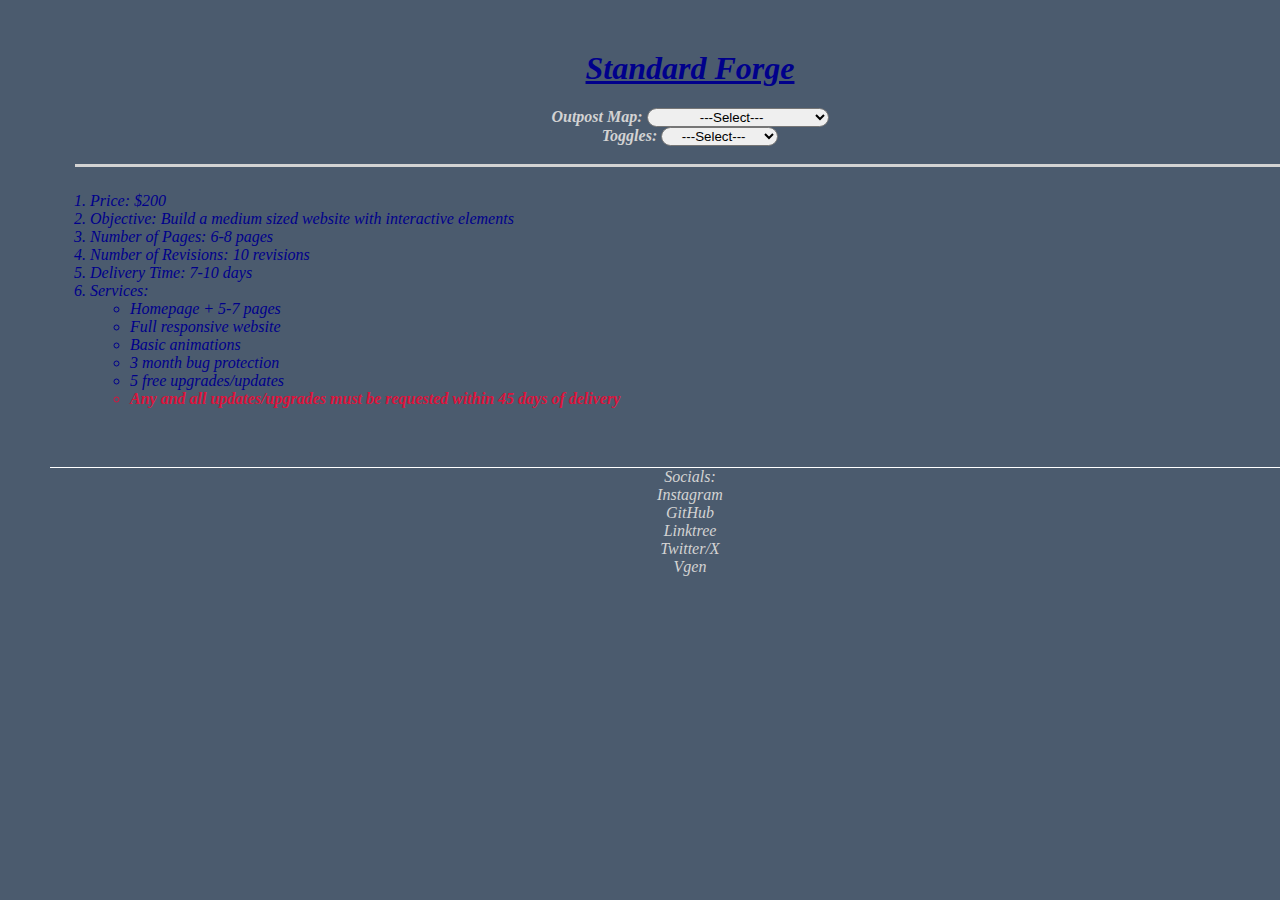
<file: standard.html>
<!DOCTYPE html>
<html lang="en">
<head>
  <meta charset="utf-8">
  <meta name="viewport" content="width=device-width">
  <link href="style.css" rel="stylesheet" type="text/css">
  <script src="navigation.js"></script>
  <script src="toggles.js"></script>
</head>
<body>
  <header><h1 class= "standard underline">Standard Forge</h1>
    <strong><p>Outpost Map: <select onchange="Nav()" id="select">
    <option value="null">---Select---</option>
      <optgroup label="Outpost Grounds">
        <option value="about">About Me</option>
      <option value="add">Add-Ons</option>
      <option value="contact">Contact Me</option>
      <option value="status">Status Board</option>
      <option value="testimonials">Testimonials</option>
      <option value="index">The Nexus</option>
      <option value="tos">TOS</option>
      </optgroup>
    <optgroup label="Inkweaver Sanctum">
      <option value="sanctum">Sanctum Registry Board</option>
      <option value="ink">Inkweaver Bindings</option>
      <optgroup label="Codewright Forge">
      <option value="forge">Forge Order Board</option>
      <option value="starter">Starter Forge</option>
      <option value="app">Apprentice Forge</option>
      <option value="masterwork">Masterwork Forge</option>
      <option value="creation">Forge of Creation</option>
    </optgroup>
    </select><br>
      Toggles: <select name="toggle" id="toggles" onchange="toggleMode()">
    <option value="null">---Select---</option>
    <optgroup label="Mode">Modes
      <option value="dark">Dark Mode</option>
      <option value="light">Light Mode</option>
      <option value="norm">Normal Mode</option>
      </optgroup>
  </select>
    </p></strong><br><br>
  </header>
  <ol class= "standard">
    <li>Price: $200</li>
    <li>Objective: Build a medium sized website with interactive elements</li>
    <li>Number of Pages: 6-8 pages</li>
    <li>Number of Revisions: 10 revisions</li>
    <li>Delivery Time: 7-10 days</li>
    <li>Services:
      <ul>
        <li>Homepage + 5-7 pages</li>
        <li>Full responsive website</li>
        <li>Basic animations</li>
        <li>3 month bug protection</li>
        <li>5 free upgrades/updates</li>
        <li class= "note"> Any and all updates/upgrades must be requested within 45 days of delivery</li>
      </ul>
    </li>
  </ol><br>
<footer>
  <p>Socials:<br>
        <a href="https://www.instagram.com/warden_boulder/">Instagram</a><br>
        <a href="https://github.com/Warden-Boulder">GitHub</a><br>
        <a href="https://linktr.ee/wardenboulder">Linktree</a><br>
        <a href="https://x.com/WardenBoulder">Twitter/X</a><br>
        <a href="https://vgen.co/WardenBoulder/characters">Vgen</a>
  </p>
</footer>
</body>
</html>
</file>
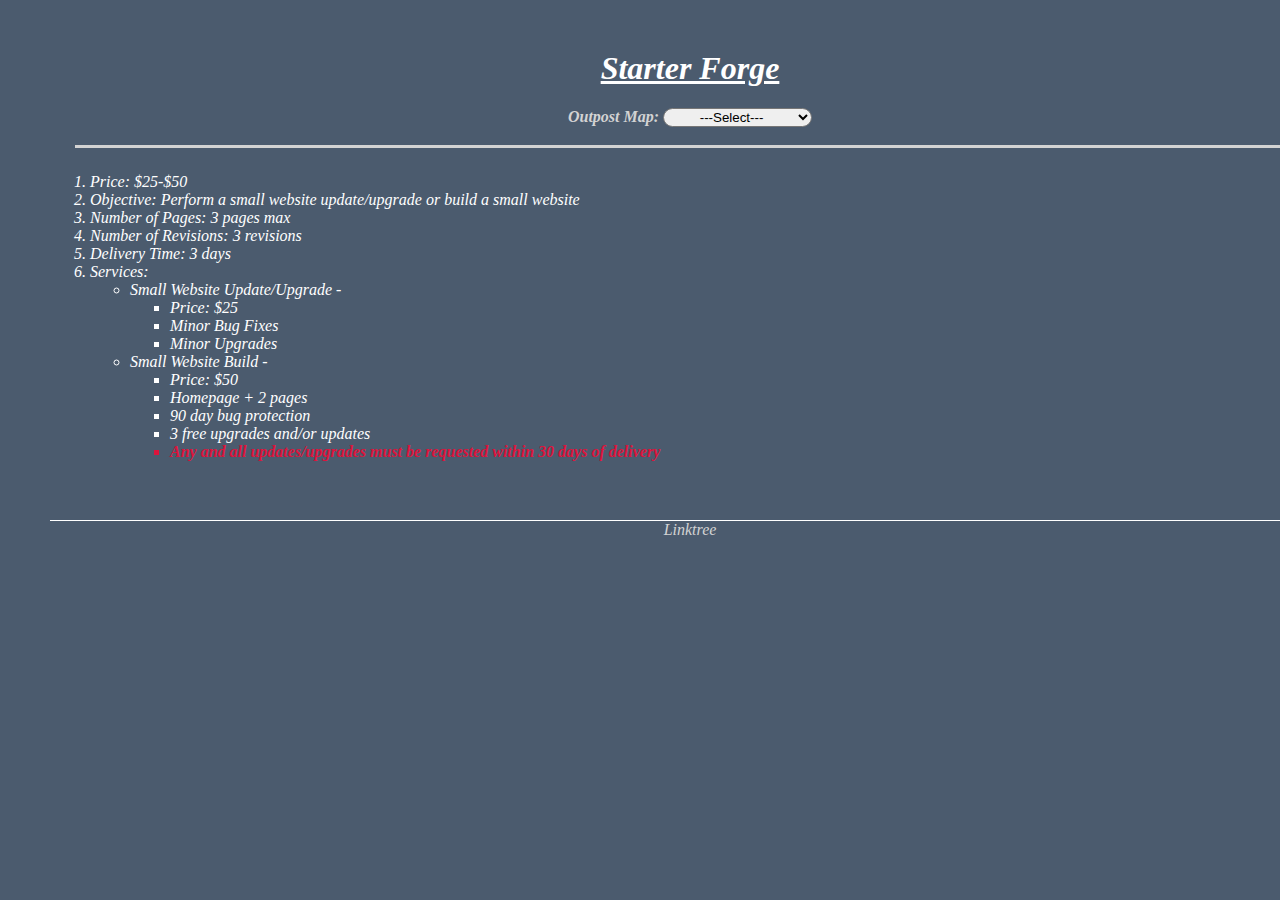
<file: starter.html>
<!DOCTYPE html>
<html lang="en">
<head>
  <meta charset="utf-8">
  <meta name="viewport" content="width=device-width">
  <link href="style.css" rel="stylesheet" type="text/css">
  <script src="navigation.js"></script>
</head>
<body>
  <header class= "starter underline"><h1>Starter Forge</h1>
  <strong><p>Outpost Map: <select onchange="Nav()" id="select">
    <option value="null">---Select---</option>
      <optgroup label="Outpost Grounds">
        <option value="about">About Me</option>
      <option value="add">Add-Ons</option>
      <option value="contact">Contact Me</option>
      <option value="status">Status Board</option>
      <option value="testimonials">Testimonials</option>
      <option value="index">The Nexus</option>
      <option value="tos">TOS</option>
      </optgroup>
    <optgroup label="Codewright Forge">
      <option value="forge">Forge Order Board</option>
      <option value="app">Apprentice Forge</option>
      <option value="standard">Standard Forge</option>
      <option value="masterwork">Masterwork Forge</option>
      <option value="creation">Forge Of Creation</option>
    </optgroup>
    </select>
    </p></strong><br><br>
</header>
  <ol class= "starter">
    <li>Price: $25-$50 </li>
    <li>Objective: Perform a small website update/upgrade or build a small website</li>
    <li>Number of Pages: 3 pages max </li>
    <li>Number of Revisions: 3 revisions</li>
    <li>Delivery Time: 3 days</li>
    <li>Services:
      <ul class= "starter">
        <li class= "starter">Small Website Update/Upgrade -</li>
          <ul>
            <li>Price: $25</li>
            <li>Minor Bug Fixes</li>
            <li>Minor Upgrades</li>
          </ul>
        <li>Small Website Build -</li>
          <ul>
            <li>Price: $50</li>
            <li>Homepage + 2 pages</li>
            <li>90 day bug protection</li>
            <li>3 free upgrades and/or updates</li>
            <li class= "note"> Any and all updates/upgrades must be requested within 30 days of delivery</li>
          </ul>
        </ul>
    </li>
  </ol><br> 
  <footer>
<a href="https://linktr.ee/no13boulder"><em>Linktree</em></a><br>
  </footer>
  </body>
</html>
</file>
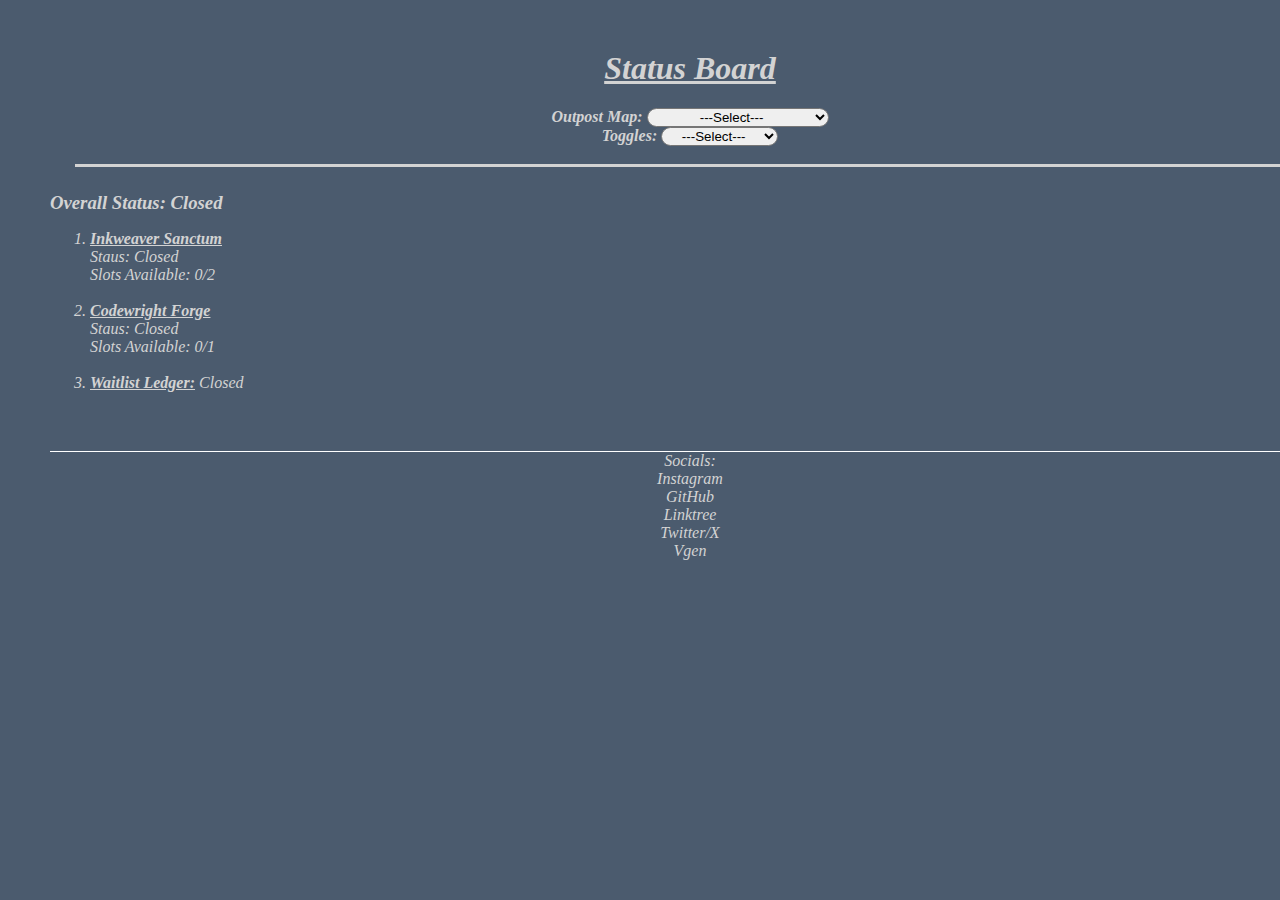
<file: status.html>
<!DOCTYPE html>
<html lang="en">
<head>
  <meta charset="utf-8">
  <meta name="viewport" content="width=device-width">
  <link href="style.css" rel="stylesheet" type="text/css">
  <script src="navigation.js"></script>
  <script src="toggles.js"></script>
  <title>The Nexus</title>
</head>
<body>
  <header>
    <h1 class="underline">Status Board</h1>
    <strong><p>Outpost Map: <select onchange="Nav()" id="select">
    <option value="null">---Select---</option>
      <optgroup label="Outpost Grounds">
        <option value="about">About Me</option>
      <option value="add">Add-Ons</option>
      <option value="contact">Contact Me</option>
      <option value="testimonials">Testimonials</option>
      <option value="index">The Nexus</option>
      <option value="tos">TOS</option>
      </optgroup>
    <<optgroup label="Inkweaver Sanctum">
      <option value="sanctum">Sanctum Registry Board</option>
      <option value="ink">Inkweaver Bindings</option>
      <optgroup label="Codewright Forge">
      <option value="forge">Forge Order Board</option>
      <option value="starter">Starter Forge</option>
      <option value="app">Apprentice Forge</option>
      <option value="standard">Standard Forge</option>
      <option value="masterwork">Masterwork Forge</option>
      <option value="creation">Forge of Creation</option>
    </optgroup>
    </select><br>
      Toggles: <select name="toggle" id="toggles" onchange="toggleMode()">
    <option value="null">---Select---</option>
    <optgroup label="Mode">Modes
      <option value="dark">Dark Mode</option>
      <option value="light">Light Mode</option>
      <option value="norm">Normal Mode</option>
      </optgroup>
  </select>
    </p></strong><br><br>
  </header>
  <h3><em><strong>Overall Status:</strong></em> Closed</h3><br>
  <div>
    <ol>
      <li><em class="underline"><strong>Inkweaver Sanctum</strong></em><br>
        Staus: Closed<br>
        Slots Available: 0/2</li><br>
      <li><em class="underline"><strong>Codewright Forge</strong></em><br>
        Staus: Closed<br>
        Slots Available: 0/1</li><br>
      <li><em class="underline"><strong>Waitlist Ledger:</strong></em> Closed</li>
    </ol>
  </div><br>
<footer>
  <p>Socials:<br>
        <a href="https://www.instagram.com/warden_boulder/">Instagram</a><br>
        <a href="https://github.com/Warden-Boulder">GitHub</a><br>
        <a href="https://linktr.ee/wardenboulder">Linktree</a><br>
        <a href="https://x.com/WardenBoulder">Twitter/X</a><br>
        <a href="https://vgen.co/WardenBoulder/characters">Vgen</a>
  </p>
</footer>
</body>
</html>
</file>
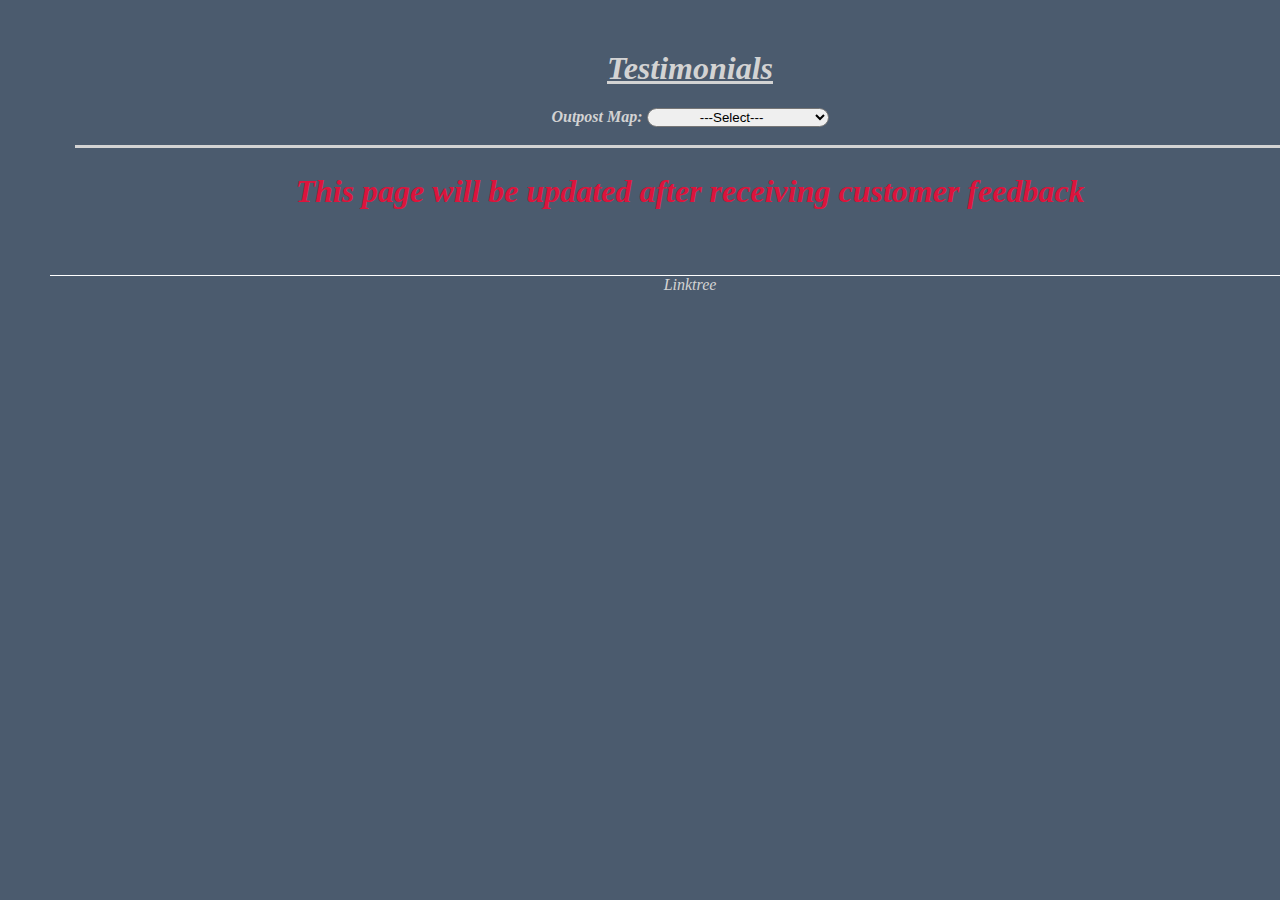
<file: testimonial.html>
<!DOCTYPE html>
<html lang="en">
<head>
  <meta charset="utf-8">
  <meta name="viewport" content="width=device-width">
  <link href="style.css" rel="stylesheet" type="text/css">
  <script src="navigation.js"></script>
</head>
<body>
  <header>
    <h1 class="underline">Testimonials</h1>
     <strong><p>Outpost Map: <select onchange="Nav()" id="select">
    <option value="null">---Select---</option>
      <optgroup label="Outpost Grounds">
        <option value="about">About Me</option>
        <option value="add">Add-Ons</option>
      <option value="contact">Contact Me</option>
      <option value="status">Status Board</option>
      <option value="index">The Nexus</option>
      <option value="tos">TOS</option>
      </optgroup>
    <optgroup label="Boards">
      <option value="sanctum">Sanctum Registry Board</option>
      <option value="forge">Forge Order Board</option>
    </optgroup>
    </select>
    </p></strong><br><br>
  </header>
  <h1 class="note">This page will be updated after receiving customer feedback</h1><br> 
  <footer>
<a href="https://linktr.ee/no13boulder"><em>Linktree</em></a><br>
  </footer>
  </body>
  </html>
</file>
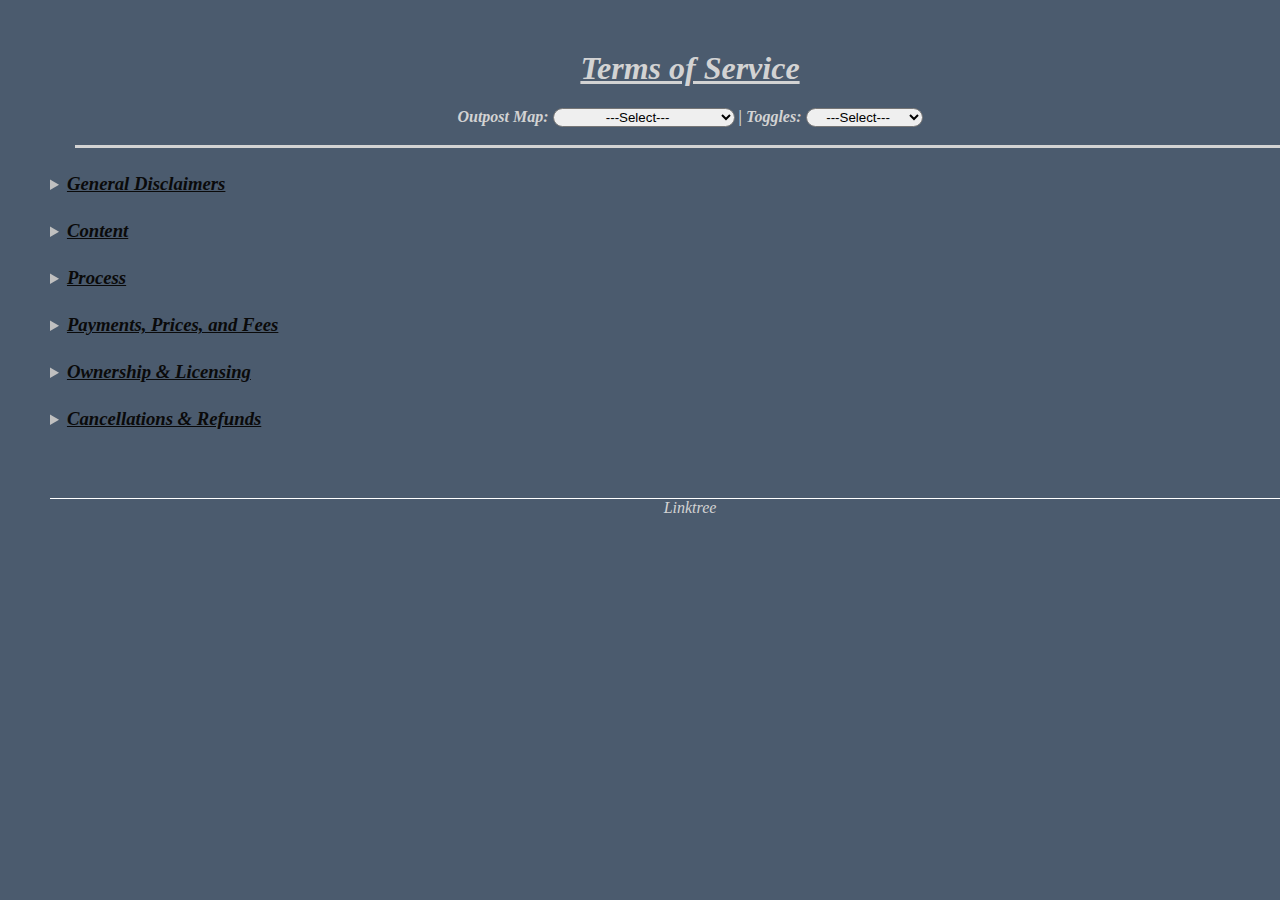
<file: tos.html>
<!DOCTYPE html>
<html lang="en">
<head>
  <meta charset="utf-8">
  <meta name="viewport" content="width=device-width">
  <link href="style.css" rel="stylesheet" type="text/css">
  <script src="navigation.js"></script>
  <script src="toggles.js"></script>
</head>
<body> 
  <header>
    <h1 class="underline"><strong><em>Terms of Service</em></strong></h1>
     <strong><p>Outpost Map: <select onchange="Nav()" id="select">
    <option value="null">---Select---</option>
      <optgroup label="Outpost Grounds">
        <option value="about">About Me</option>
        <option value="add">Add-Ons</option>
      <option value="contact">Contact Me</option>
      <option value="status">Status Board</option>
      <option value="index">The Nexus</option>
      <option value="test">Tesitmonials</option>
      </optgroup>
    <optgroup label="Boards">
      <option value="sanctum">Sanctum Registry Board</option>
      <option value="forge">Forge Order Board</option>
    </optgroup>
    </select> | Toggles: <select name="toggle" id="toggles" onchange="toggleMode()">
    <option value="null">---Select---</option>
    <optgroup label="Mode">Modes
      <option value="dark">Dark Mode</option>
      <option value="light">Light Mode</option>
      <option value="norm">Normal Mode</option>
      </optgroup>
  </select>
    </p></strong><br><br>
  </header>
  <details>
    <summary><h3 class="bounty general underline">General Disclaimers</h3></summary>
   <div> 
    <ol class="section-body">
        <li>My TOS and pricings are subject to change at any time.</li>
        <li>I reserve the right to refuse service to anyone for any reason.</li>
        <li>While commissons are open, only a limited number of clients will be accepted.</li>
        <li>The scope of all commissions must be explicitly defined in writing prior to their commencment. Any modifications to the scope after starting a commission may result in additional time and payment.</li>
        <li>The client must provide all necessary assets including texts, images, any other relevant materials unless mutually agreed upon.</li>
        <li>Pre-payments may be required as outlined below.</li>
        <li>By confirming the commission, you are agreeing to the TOS.</li>
        <li><strong>Please note that this TOS ian't a legal contract but an agreement of mutual understanding between the client and me.</strong></li><br>
      </ol>
    </div>
  </details>
  <details>
    <summary><h3 class="bounty content underline">Content</h3></summary>
    <div class="content section-body">
      <ul class="bounty underline">Translations</ul>
        <ol>
         <li>Legal and Medical translations necessitate specialized expertise and may be declined.</li>
         <li><strong>Commissions of any type that promote religious and political content/texts, hate, or illeagl activities will automatically be rejected/declined.</strong></li>
         <li>Technical and NSFW translations will incur additional fees as outlined below.</li>
         <li>All translations will be done using using Google Docs or where applicable, the client's preferred document editor.</li>
        </ol>
      <ul class="bounty underline">Web Development</ul>
      <ol>
          <li>All editing and developments will be done using my code editor of choice.</li>
          <li>Any code written may be retained within my code editor or on my GitHub for up to 2 months upon request.</li>
          <li>A live demo of a site may be requested at any time.</li>
          <li>NSFW (explicit) site commissions require approval from all parties involved and will incur associated fees as outlined below.</li>
         </ol>
      <ul class="bounty underline">Legal</ul>
      <ol>
         <li><strong>Content that infringes upon the law or promotes illegal activities, including but not limited to hate speech, harrasment, child exploitation/endangerment, copyrighted material/IP without expressed authorization, or content that violates local, federal, or international law, will never be accepted.</strong></li>
         <li><strong>I reatin the authority to report any such requests to the appropriate authorities.</strong></li>
         <li><strong>Fraudulent and/or malicious intent will also promptly be rejected and reported.</strong></li><br>
        </ol>
    </div>
  </details>
  <details>
    <summary><h3 class="bounty process underline">Process</h3></summary>
    <div class="process">
      <ol class="bounty section-body">
        <li>Upon the acceptance of a commission, the client will receive an inital invoice for traceability purposes and any pre-payments as outlined below. A final invoice will be provided shortly after completion of the requested commission with any and all updates.</li>
        <li>At the start of a commission, a log of work performed or work to be performed, including emails sent, may be requested. If requested, the log will be compiled and completed in Google Docs</li>
        <li>If any calls are made or received during any commission may be recorded for quality and record keeping. Please let me know if you prefer not to be recorded</li>
        <li>Work on any commission will not begin until any necessary pre-payments have been received. Commissions will be processed in the order received, though timing may vary.</li>
        <li>Any delays will be promptly communicated to the client.</li>
        <li>Work in progress (WIP) updates are available upon request, as defined within each package alongside any additional add-ons.</li>
        <li>For any and rush delivery options, please refer to the Add-Ons page for avaiable options and additional fees.</li>
        <li>Upon the completion of commission and upon receipt of any remaining payments, full ownership of all work perfomred will be transferred to the client via email, with the subject line of "Ownership Transfer" or similar phrasing excluding any subject line including the word "pending".</li><br>
      </ol>
    </div>
  </details>
  <details>
    <summary><h3 class="bounty payments underline">Payments, Prices, and Fees</h3></summary>
    <div class="payments">
      <ol class="bounty section-body">
        <li>All prices are in USD. Conversion to the cleint's currency is available upon request at no additional cost</li>
        <li>Invoices will be provided via either PayPal or Venmo, whichever the client prefers.</li>
        <li>Each commission package is defined by the specified number of revisions and pages as outlined in each package. Any additional revisions and/or pages please refer to the Add-Ons page for any additional fees.</li>
        <li>Final payment is expected within 24-48 hours of receiving the final invoice (where applicable).</li>
        <li>All Platinum Grimoire, Masterwork Forge, and Forge of Creation commissions will require a 25%-50% payment upfront prior to the start of a commission  and is non-refundable, with the remaining balance to be paid upon completion of the commission.</li>
        <li>All other commission options may require payment in full prior to the start of a commission.</li>
        <li>Final payment is due upon completion of a commission before the transfer of any and all associated files will be transferred</li>
        <li>Additional Fees:</li>
        <ul>
          <li class="epic">Techincal Translations: +15%-25% depending on complexity</li>
          <li class="bronze">Bronze Scroll: +20%</li>
          <li class="silver">Silver Tome: +25%</li>
          <li class="gold">Golden Throne: +30%</li>
          <li class="platinum">Platinum Grimoire: +35%</li><br>
        </ul>
      </ol>
    </div>
  </details>
  <details>
    <summary><h3 class="bounty ownership underline">Ownership & Licensing</h3></summary>
    <div class="epic">
      <ol class="bounty section-body">
        <li>The client will fully own the final website build and completed translation upon receipt of the final payment and all associated files have be transferred as outlined above.</li>
        <li>I retain the right to display all commissions in my portfolio and on social media (unless otherwise agreed upon).</li>
        <li>Use of pre-existing frameworks, templates, or third-party tools may be governed by their own licensing.</li><br>
      </ol>
    </div>
  </details>
  <details>
    <summary><h3 class="bounty cancellations underline">Cancellations & Refunds</h3></summary>
    <div class="cancellations">
      <ol class="bounty section-body">
        <li>Full refunds are availbale if cancelled before 50% of the commission has been completed (where applicable). If cancelled after 50% completion, then a 50% refund may be granted.</li>
        <li>If I'm unable to complete a commission for any reason then a refund of at least 75% will be granted.</li>
        <li>If <strong>more than 48 hours</strong>  have passed since the communicated completion <strong>and agreed-upon deliverable (either translation or website)</strong> has not been received, a full refund may be requested.</li>
      </ol>
    </div>
  </details><br> 
  <footer>
<a href="https://linktr.ee/no13boulder"><em>Linktree</em></a><br>
  </footer>
  </body>
  </html>
</file>
<file: style.css>
a:hover {
  color: red;
}
ol a {
  color: #D3D3D3;
  text-decoration: none;
}
footer a {
  color: #D3D3D3;
  text-decoration: none;
}
.basic {
  color: #00FF00;
}
#snow {
  position: fixed;
  top: 0;
  left: 0;
  height: 100%;
  width: 100%;
  pointer-eventd: none;
  z-index: 1;
}

body, .normMode {
  background-color:  #4B5B6E;
  font-size: 16px;
  font-style: italic;
  margin: 50px;
  height: 100%;
  width: 100%;
}

.bounty {
  color: #ffffff;
}

.bronze {
  color: #cd7f32 !important;
}

.coding {
  background-color: #0f52ba;
  border: 2px solid black;
  border-radius: 30%;
  box-shadow: 5px 5px 10px rgba(255, 255, 255, 0.3);
  color: #D3D3D3;
  display: inline-block;
  font-family: pacifico;
  font-weight: bold;
  margin: 1px;
  padding: 5px;
}

.container {
  display: grid;
  margin: 1px;
  padding: 5px;
}

.contact {
  margin-bottom: 10px;
}

.darkMode {
  background-color: #1a1a1a !important;
  color: #ffffff !important;
}

div {
  color: #D3D3D3;
  font-family: pacifico;
}

.epic {
  color: #ffb5e8;
  font-style: italic;
}

.expedited {
  color: #FFE600;
}

.fast {
  color: limegreen;
}

footer {
  border-top: 1px solid white;
  font-style: italic;
  margin-top: 25px;
  text-align: center;
}

.french {
  background-color: #7851A9;
  border: 2px solid black;
  border-radius: 30%;
  color: #D3D3D3;
  display: inline-block;
  font-family: pacifico;
  margin: 1px;
  padding: 5px;
}

.general, .cancellations, .ownership, .payments, .process, .content {
  color: #0a0a0a;
}

.gold {
  color: #ffd700 !important;
}

header {
  border-bottom: solid #D3D3D3 3px;
  margin: 25px;
  text-align: center;
  text-weight: bold;
}

h1 {
  color: #D3D3D3;
  fontfamily: pacifico;
  text-align: center;
}

header.starter h1,
header.basic h1,
header.standard h1,
header.legendary h1,
header.epic h1 {
  color: inherit;
}

header p {
  text-font: 5px;
  text-align: center;
  width: 100%;
}

header select {
  text-align: center;
}

.hime {
  color: #8267be;
}

h2, h3, h4 {
  justify-content: left;
  color: #D3D3D3;
  display: inline-block;
  margin: 0;
  font-family: pacifico;
  text-align: center;
}

h2 {
  font-weight: bold;
}

img {
  height: auto;
  width: 300px;
  max-width: 100%;
}

img.icon {
  width: 32px;
  height: 32px;
  display: inline-block;
  vertical-align: middle;
}

img.icon[alt="X Icon"] {
  width: 32px;
  height: 32px;
  background-color: white;
  border-radius: 4px;
  padding: 2px;
}

.legendary {
  color: orange;
}

.lightMode {
  background-color: white !important;
  color: black !important;
}

.lightMode p,
.lightMode div,
.lightMode h1,
.lightMode h2,
.lightMode h3,
.lightMode h4,
.lightMode li,
.lightMode ul,
.lightMode ol {
  color: black !important;
}

nav {
  border: 2px solid black;
  display: block;
  margin: auto;
  padding: 20px;
  position: sticky;
  text-align: center;
  width: fit-content;
}

nav::before {
  background: #4B5B6E;
  color: #D3D3D3;
  content: "Navigation";
  left: 50%;
  padding: 0 10px;
  position: absolute;
  top: -12px;
  transform: translateX(-50%);
}

.note {
  color: crimson;
  font-weight: bold;
}

p {
  align-content: left;
  color: #D3D3D3;
  display: inline-block;
  font-family: pacifico;
  text-align: center;
  margin: 0;
}

.platinum {
  color: #d8f3ff !important;
}

.priority{
  color: darkorange;
}

.silver{
  color: #c0c0c0 !important;
}

.spanish {
  background-color: red;
  border-radius: 30%;
  color: #D3D3D3;
  display: inline-block;
  font-family: pacifico;
  margin: 1px;
  padding: 5px;
}

.standard {
  color: darkblue;
}

.starter {
  color: #ffffff;
}

#select, #toggles {
  border-radius: 15px;
}
summary:has(.bounty) {
  color: silver;
}

summary {
  margin-bottom: 25px;
}

.toggles::before {
  background: #4B5B6E;
  color: #D3D3D3;
  content: "Navigation";
  left: 50%;
  padding: 0 10px;
  position: absolute;
  top: -12px;
  transform: translateX(-50%);
}

.translation {
  background-color: #7851A9;
  border: 2px solid black;
  border-radius: 30%;
  box-shadow: 5px 5px 10px rgba(255, 255, 255, 0.3);
  color: #D3D3D3;
  display: inline-block;
  font-family: pacifico;
  font-weight: bold;
  margin: 1px;
  padding: 5px;
}

ul, ol, li {
  color: inherit;
  font-family: pacifico;
  font-style: italic;
}

.underline {
  text-decoration: underline;
}

.urgent{
  color: darkred;
}

.welcome {
  color: #D3D3D3;
  display: inline-block;
  font-family: pacifico;
  size: 16px;
}

.section-body {
  margin-top: -20px;
}
</file>
